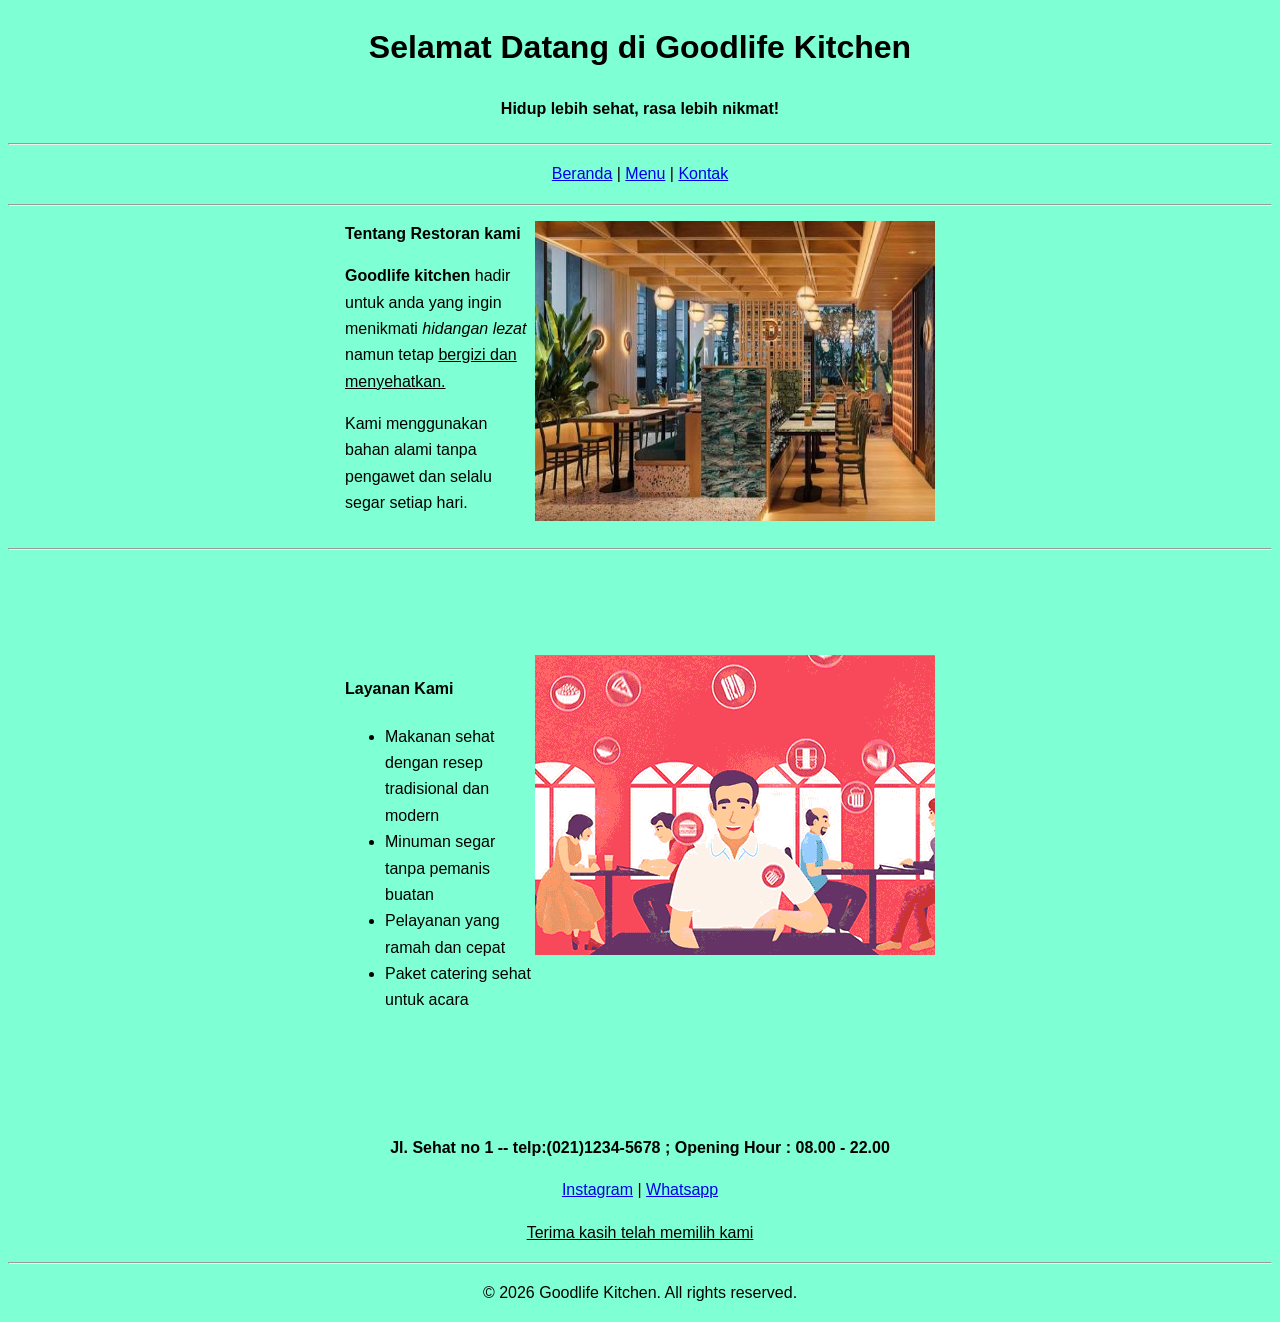
<file: bootstrap/index.html>
<!DOCTYPE html>
<html lang="en">
<head>
     <meta charset="UTF-8">
     <meta name="viewport" content="width=device-width, initial-scale=1.0">
     <title>Beranda Kitchen</title>
     <link rel="stylesheet" href="style.css">
</head>

<body>
    
    <h1 align="center">Selamat Datang di Goodlife Kitchen</h1>
    <h4 align="center">Hidup lebih sehat, rasa lebih nikmat!</h4>
    
<hr>
    <!--disini link ke index, menu, kontak -->
    <div class="jendela">
    <p align="center"><a href="index.html" >Beranda</a> | <a href="menu.html">Menu</a> | <a href="kontak.html">Kontak</a></p>
    </div>

<hr>
    <div class="sambutan">
        <div class="kolom satu">
    <b>Tentang Restoran kami</b>

    <p><b>Goodlife kitchen</b> hadir untuk anda yang ingin menikmati <i>hidangan lezat</i> namun tetap <u>bergizi dan menyehatkan.</u></p>
    <p>Kami menggunakan bahan alami tanpa pengawet dan selalu segar setiap hari.</p>
        </div>
        <div class="kolom dua">
    <img src="img/restoran.jpeg" width="400"; height="300" title="Gambar1" alt="Gambar">
        </div>
    </div>
<hr>
    <div class="layanan">
        <div class="kolom satu">
    <h4>Layanan Kami</h4>
    <ul>
        <li>Makanan sehat dengan resep tradisional dan modern</li>
        <li>Minuman segar tanpa pemanis buatan</li>
        <li>Pelayanan yang ramah dan cepat</li>
        <li>Paket catering sehat untuk acara</li>
    </ul>
        </div>
        <div class="kolom dua">
    <img src="img/animasi.gif" alt="gambar">
        </div>
        </div>
    
    <p align="center"><b>Jl. Sehat no 1 -- telp:(021)1234-5678 ; Opening Hour : 08.00 - 22.00</b></p>
    <p align="center"><a href="https:instagram.com/home">Instagram</a> | <a href="whatsapp.com">Whatsapp</a></p>
    <p align="center"><u>Terima kasih telah memilih kami</u></p>
        
    
<hr>

<footer><p align="center"> &copy; 2026 Goodlife Kitchen. All rights reserved.</footer></p>
</body>
</html>
</file>
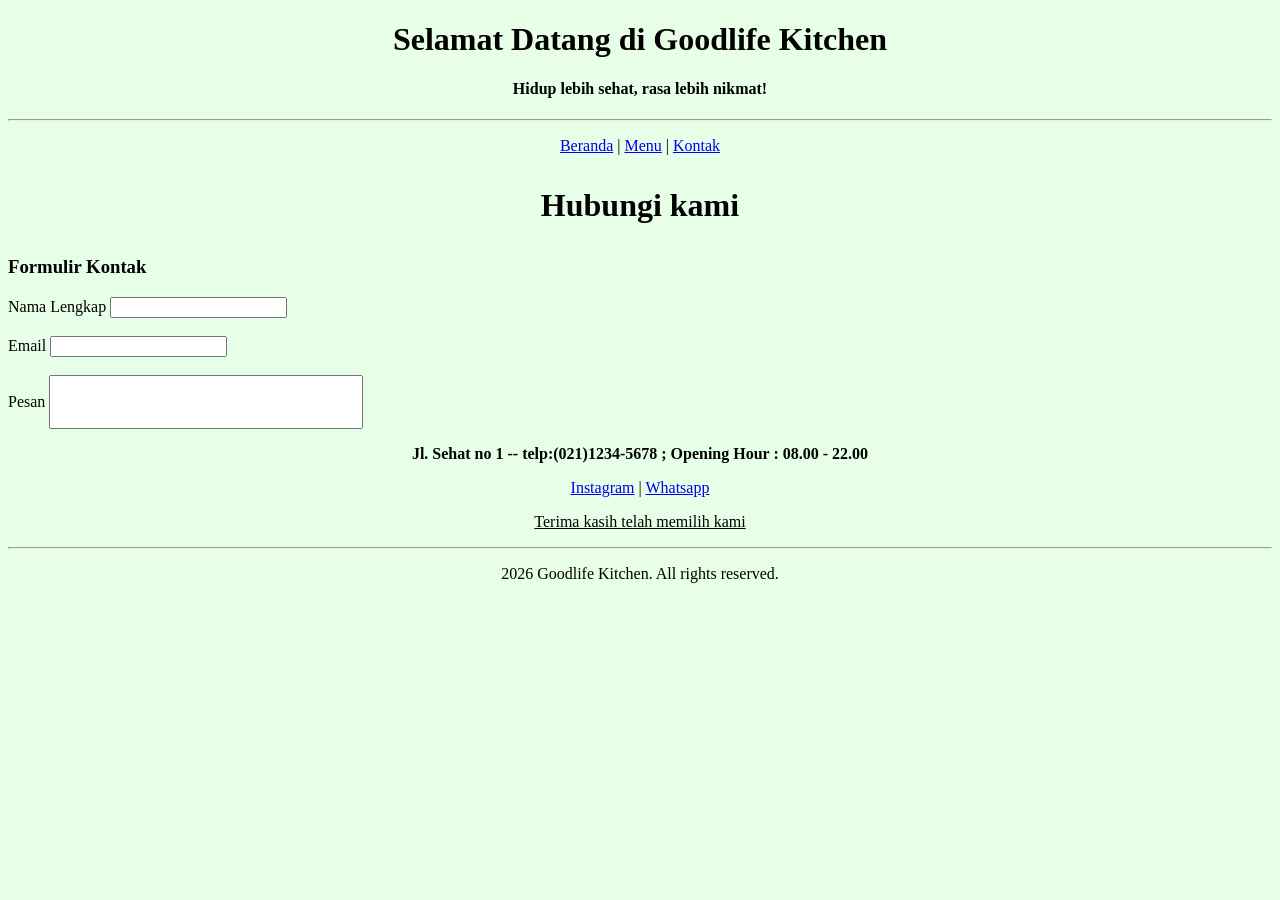
<file: bootstrap/kontak.html>
<!DOCTYPE html>
<html lang="en">
<head>
     <meta charset="UTF-8">
     <meta name="viewport" content="width=device-width, initial-scale=1.0">
     
     <title>Kontak</title>

<body bgcolor="#e7ffe7">
    <h1 align="center">Selamat Datang di Goodlife Kitchen</h1>
    <h4 align="center">Hidup lebih sehat, rasa lebih nikmat!</h4>
    
<hr>
<!--disini link ke index, menu, kontak -->
<p align="center"><a href="index.html">Beranda</a> | <a href="menu.html">Menu</a> | <a href="kontak.html">Kontak</a></p>
</head>
<body>
    <h1>
    <p align="center">Hubungi kami</p>
    </h1>
    <h3>
    <p align="left">Formulir Kontak</p>
    </h3>
    <form action="">
        <label for="nama">Nama Lengkap</label>
        <input type="text" nama="nama" id="nama">
        <br><br>

        <label for="email">Email</label>
        <input type="email" name="email" id="email">
        <br><br>

        <label for="pesan">Pesan</label>
        <input type="text" style="width: 300px; height: 40px; padding: 5px;">
    </form>
    
    <p align="center"><b>Jl. Sehat no 1 -- telp:(021)1234-5678 ; Opening Hour : 08.00 - 22.00</b></p>
    <p align="center"><a href="https:instagram.com/home">Instagram</a> | <a href="whatsapp.com">Whatsapp</a></p>
    <p align="center"><u>Terima kasih telah memilih kami</u></p>
    <hr>
</body>
<footer><p align="center">2026 Goodlife Kitchen. All rights reserved.</footer></p>
</html>
</file>
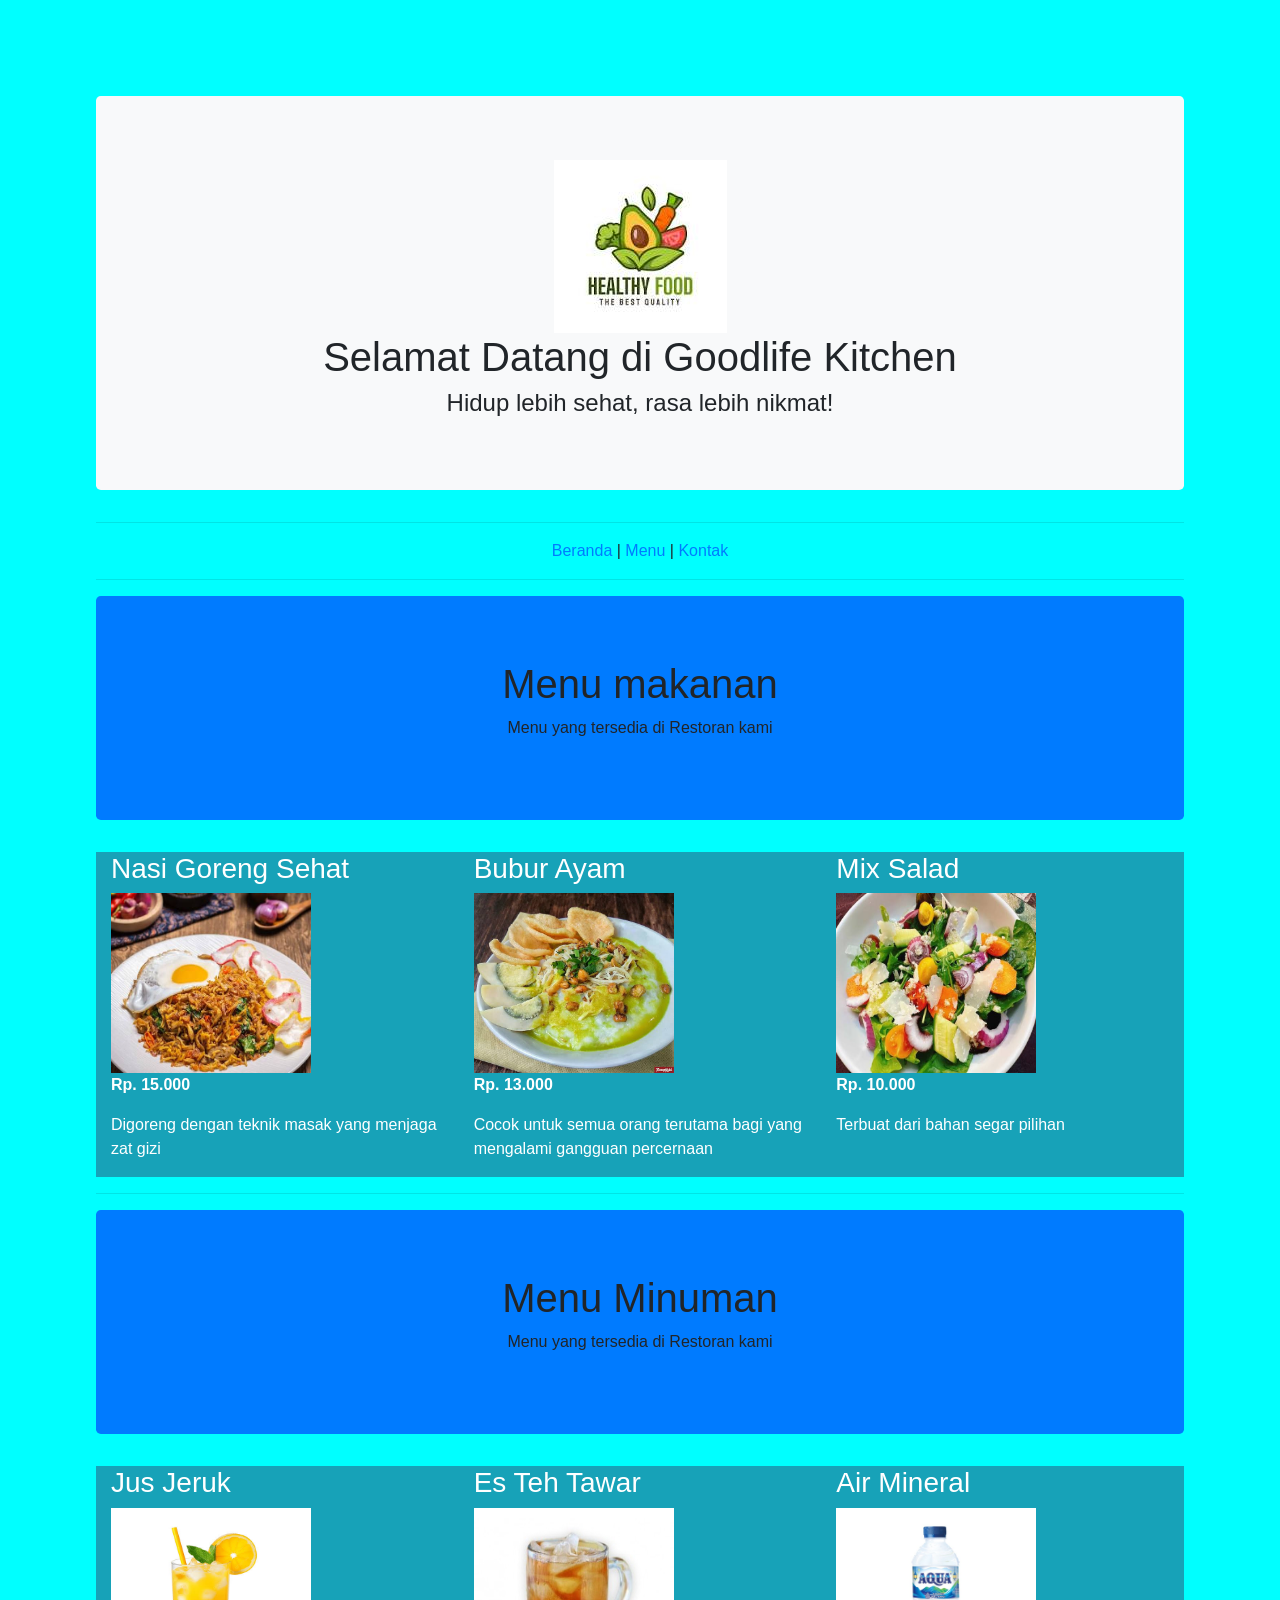
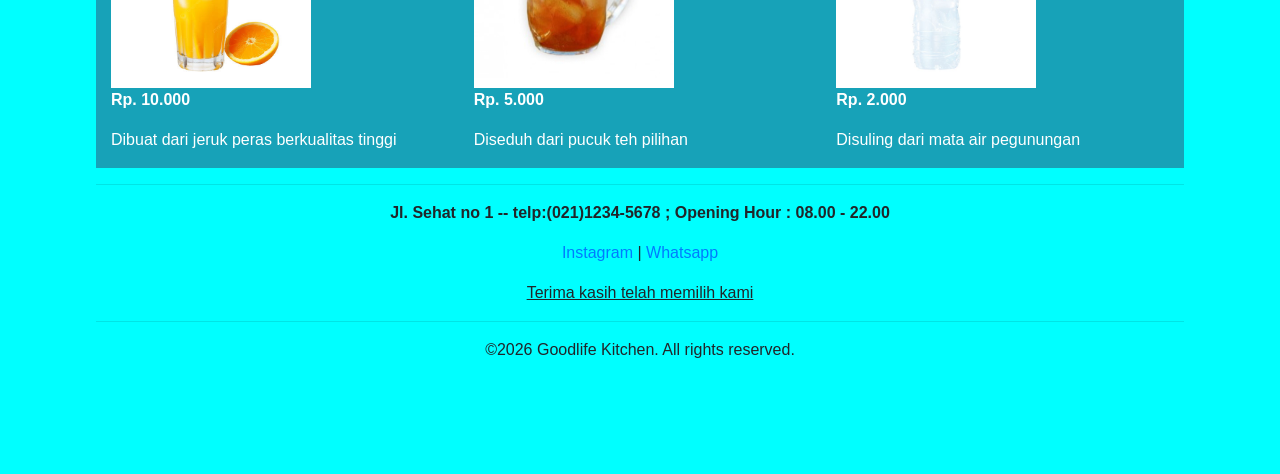
<file: bootstrap/menu + kode copas.html>
<!DOCTYPE html>
<html lang="en">
<head>
     <meta charset="UTF-8">
     <meta name="viewport" content="width=device-width, initial-scale=1.0">
     <title>Menu</title>
     <link rel="stylesheet" href="https://cdn.jsdelivr.net/npm/bootstrap@4.6.2/dist/css/bootstrap.min.css">
     <script src="https://cdn.jsdelivr.net/npm/jquery@3.7.1/dist/jquery.slim.min.js"></script>
     <script src="https://cdn.jsdelivr.net/npm/popper.js@1.16.1/dist/umd/popper.min.js"></script>
     <script src="https://cdn.jsdelivr.net/npm/bootstrap@4.6.2/dist/js/bootstrap.bundle.min.js"></script>
     <style>
        .awal a:hover{
            font-size: 20px;
            color: blueviolet;
            font-style: bold;
        }
        body, html{background-color: aqua;
        font-family: Arial, Helvetica, sans-serif;
        padding: 24px;
        margin: 24px;}
     </style>
     
</head>
<body>
    
    <div class="jumbotron text-center bg-light">
    <img src="img/logohead.jpg" alt="">
    <h1>Selamat Datang di Goodlife Kitchen</h1>
    <h4>Hidup lebih sehat, rasa lebih nikmat!</h4>    
    </div>
<hr>

<div class="awal">
<p align="center"><a href="index.html">Beranda</a> | <a href="menu.html">Menu</a> | <a href="kontak.html">Kontak</a></p>
</div>

<hr>

   <div class="jumbotron text-center bg-primary">
  <h1>Menu makanan</h1>
  <p>Menu yang tersedia di Restoran kami</p> 
</div>
  
<div class="container bg-info text-white">
  <div class="row">
    <div class="col-sm-4">
      <h3>Nasi Goreng Sehat</h3>
      <img src="img/nasi goreng.jpeg" width="200" height="180" title="Goreng Sehat" alt="nasi goreng">
      <p><b>Rp. 15.000</b></p>
      <p>Digoreng dengan teknik masak yang menjaga zat gizi</p>
    </div>
    <div class="col-sm-4">
      <h3>Bubur Ayam</h3>
      <img src="img/bubur ayam.jpeg" width="200" height="180" title="Bubur ayam" alt="bubur ayam">
      <p><b>Rp. 13.000</b></p>
      <p>Cocok untuk semua orang terutama bagi yang mengalami gangguan percernaan</p>
    </div>
    <div class="col-sm-4">
      <h3>Mix Salad</h3>
      <img src="img/mix salad.jpeg" width="200" height="180" title="salad" alt="salad">        
      <p><b>Rp. 10.000</b></p>
      <p>Terbuat dari bahan segar pilihan</p>
    </div>
  </div>
</div>
</div>
<hr>
 <div class="jumbotron text-center bg-primary">
  <h1>Menu Minuman</h1>
  <p>Menu yang tersedia di Restoran kami</p> 
</div>
  
<div class="container bg-info text-white">
  <div class="row">
    <div class="col-sm-4">
      <h3>Jus Jeruk</h3>
      <img src="img/jus jeruk.jpeg" width="200" height="180" title="Jus jeruk" alt="jus jeruk">
      <p><b>Rp. 10.000</b></p>
      <p>Dibuat dari jeruk peras berkualitas tinggi</p>
    </div>
    <div class="col-sm-4">
      <h3>Es Teh Tawar</h3>
      <img src="img/es teh tawar.jpg" width="200" height="180" title="Es teh tawar" alt="es teh">
      <p><b>Rp. 5.000</b></p>
      <p>Diseduh dari pucuk teh pilihan</p>
    </div>
    <div class="col-sm-4">
      <h3>Air Mineral</h3>
      <img src="img/air mineral.jpg" width="200" height="180" title="Air" alt="Air">        
      <p><b>Rp. 2.000</b></p>
      <p>Disuling dari mata air pegunungan</p>
    </div>
  </div>
</div>
</div>
<hr>

    <p align="center"><b>Jl. Sehat no 1 -- telp:(021)1234-5678 ; Opening Hour : 08.00 - 22.00</b></p>
    <p align="center"><a href="https:instagram.com/home">Instagram</a> | <a href="https:whatsapp.com">Whatsapp</a></p>
    <p align="center"><u>Terima kasih telah memilih kami</u></p>
    <hr>
<footer><p align="center">&copy;2026 Goodlife Kitchen. All rights reserved.</footer></p>
</body>

</html>
</file>
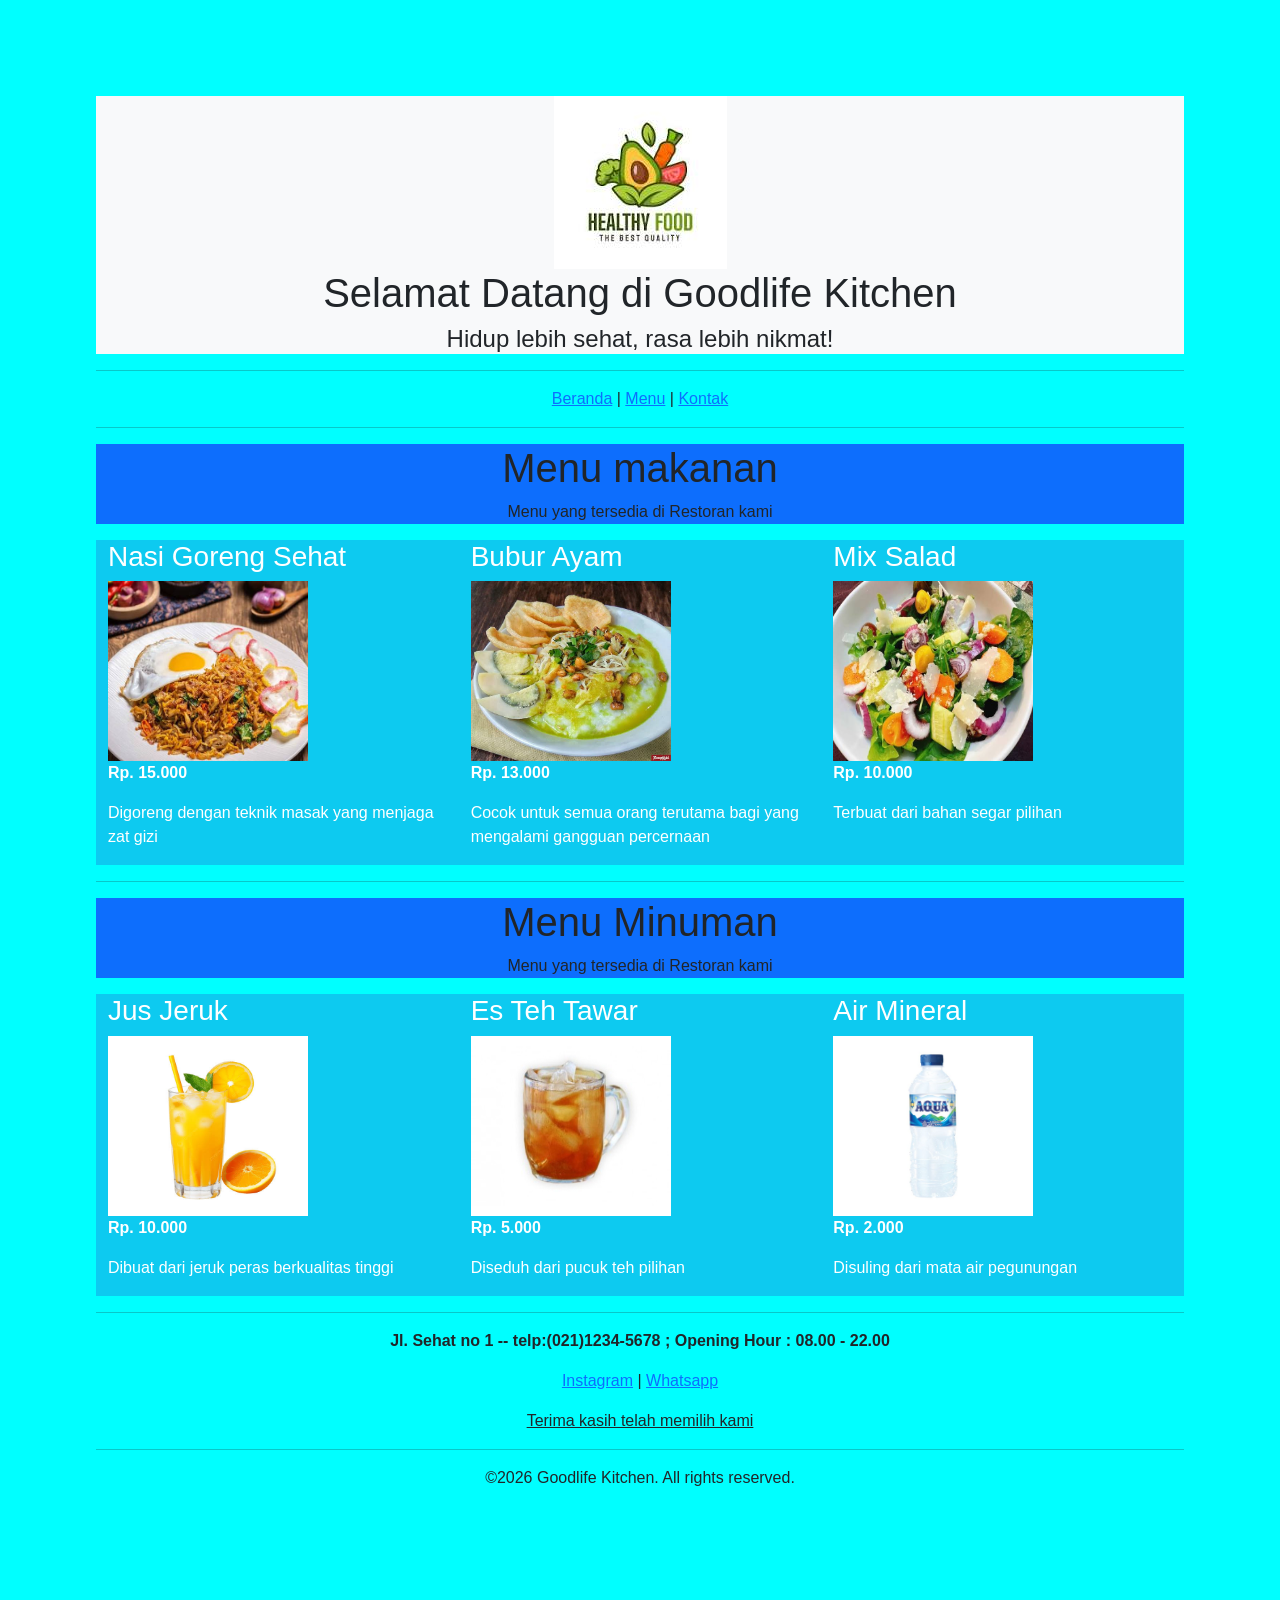
<file: bootstrap/menu.html>
<!DOCTYPE html>
<html lang="en">
<head>
     <meta charset="UTF-8">
     <meta name="viewport" content="width=device-width, initial-scale=1.0">
     <title>Menu</title>
     <link rel="stylesheet" href="css/bootstrap.css">
     <!-- (Kodenya dapat dari Internet tapi karena saya belum mengerti apa saja fungsinya jadi
         saya nonaktifkan dulu)
     <script src="https://cdn.jsdelivr.net/npm/jquery@3.7.1/dist/jquery.slim.min.js"></script>
     <script src="https://cdn.jsdelivr.net/npm/popper.js@1.16.1/dist/umd/popper.min.js"></script>
     <script src="https://cdn.jsdelivr.net/npm/bootstrap@4.6.2/dist/js/bootstrap.bundle.min.js"></script> -->
     <style>
        .awal a:hover{
            font-size: 20px;
            color: blueviolet;
            font-style: bold;
        }
        body, html{background-color: aqua;
        font-family: Arial, Helvetica, sans-serif;
        padding: 24px;
        margin: 24px;}
     </style>
     
</head>
<body>
    
    <div class="jumbotron text-center bg-light">
    <img src="img/logohead.jpg" alt="">
    <h1>Selamat Datang di Goodlife Kitchen</h1>
    <h4>Hidup lebih sehat, rasa lebih nikmat!</h4>    
    </div>
<hr>

<div class="awal">
<p align="center"><a href="index.html">Beranda</a> | <a href="menu.html">Menu</a> | <a href="kontak.html">Kontak</a></p>
</div>

<hr>

   <div class="jumbotron text-center bg-primary">
  <h1>Menu makanan</h1>
  <p>Menu yang tersedia di Restoran kami</p> 
</div>
  
<div class="container bg-info text-white">
  <div class="row">
    <div class="col-sm-4">
      <h3>Nasi Goreng Sehat</h3>
      <img src="img/nasi goreng.jpeg" width="200" height="180" title="Nasi Goreng" alt="nasi goreng">
      <p><b>Rp. 15.000</b></p>
      <p>Digoreng dengan teknik masak yang menjaga zat gizi</p>
    </div>
    <div class="col-sm-4">
      <h3>Bubur Ayam</h3>
      <img src="img/bubur ayam.jpeg" width="200" height="180" title="Bubur ayam" alt="bubur ayam">
      <p><b>Rp. 13.000</b></p>
      <p>Cocok untuk semua orang terutama bagi yang mengalami gangguan percernaan</p>
    </div>
    <div class="col-sm-4">
      <h3>Mix Salad</h3>
      <img src="img/mix salad.jpeg" width="200" height="180" title="salad" alt="salad">        
      <p><b>Rp. 10.000</b></p>
      <p>Terbuat dari bahan segar pilihan</p>
    </div>
  </div>
</div>
</div>
<hr>
 <div class="jumbotron text-center bg-primary">
  <h1>Menu Minuman</h1>
  <p>Menu yang tersedia di Restoran kami</p> 
</div>
  
<div class="container bg-info text-white">
  <div class="row">
    <div class="col-sm-4">
      <h3>Jus Jeruk</h3>
      <img src="img/jus jeruk.jpeg" width="200" height="180" title="Jus jeruk" alt="jus jeruk">
      <p><b>Rp. 10.000</b></p>
      <p>Dibuat dari jeruk peras berkualitas tinggi</p>
    </div>
    <div class="col-sm-4">
      <h3>Es Teh Tawar</h3>
      <img src="img/es teh tawar.jpg" width="200" height="180" title="Es teh tawar" alt="es teh">
      <p><b>Rp. 5.000</b></p>
      <p>Diseduh dari pucuk teh pilihan</p>
    </div>
    <div class="col-sm-4">
      <h3>Air Mineral</h3>
      <img src="img/air mineral.jpg" width="200" height="180" title="Air" alt="Air">        
      <p><b>Rp. 2.000</b></p>
      <p>Disuling dari mata air pegunungan</p>
    </div>
  </div>
</div>
</div>
<hr>

    <p align="center"><b>Jl. Sehat no 1 -- telp:(021)1234-5678 ; Opening Hour : 08.00 - 22.00</b></p>
    <p align="center"><a href="https:instagram.com/home">Instagram</a> | <a href="https:whatsapp.com">Whatsapp</a></p>
    <p align="center"><u>Terima kasih telah memilih kami</u></p>
    <hr>
<footer><p align="center">&copy;2026 Goodlife Kitchen. All rights reserved.</footer></p>
</body>

</html>
</file>
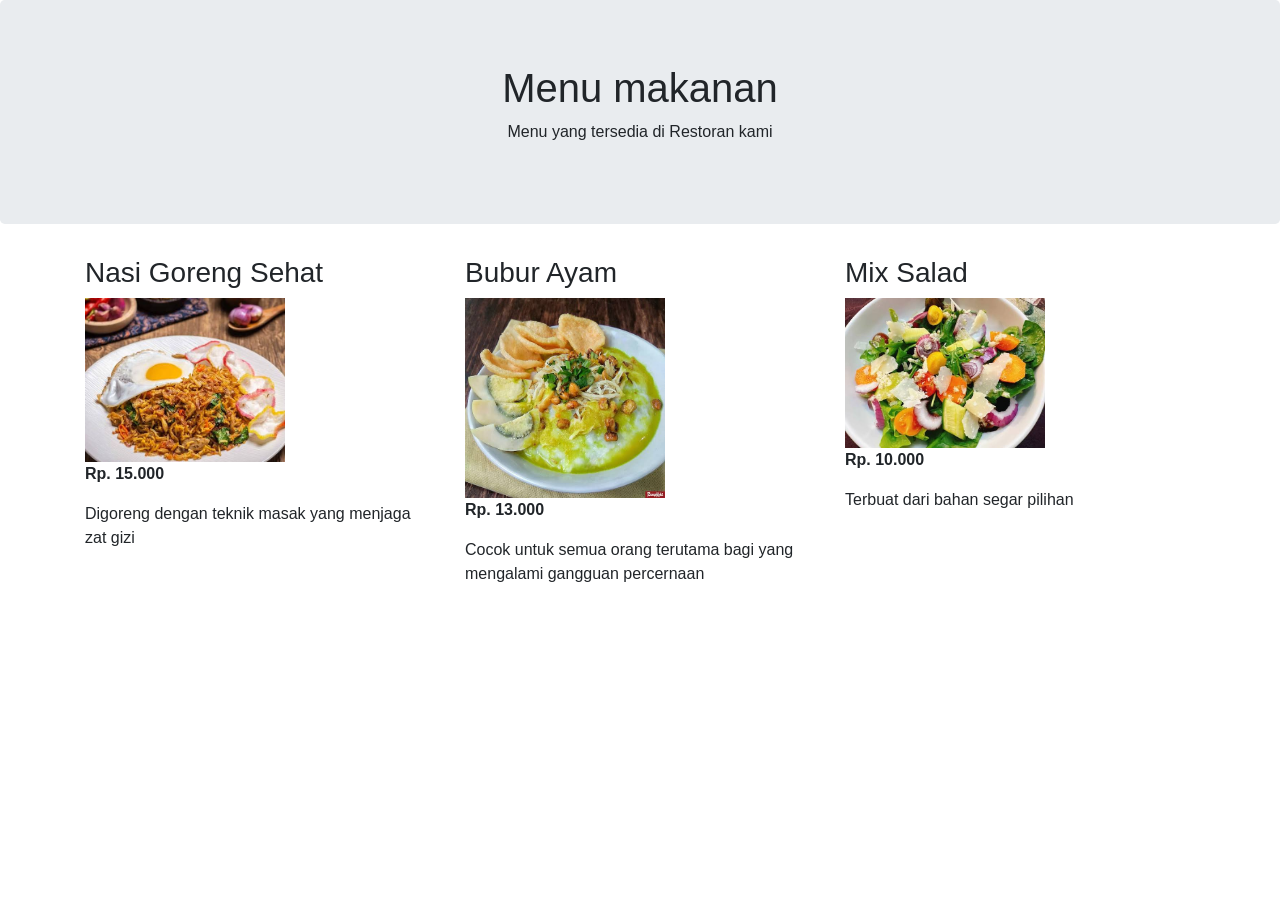
<file: bootstrap/uji coba.html>
<!doctype=<!DOCTYPE html>
<html lang="en">
<head>
    <meta charset="UTF-8">
    <meta name="viewport" content="width=device-width, initial-scale=1.0">
    <link rel="stylesheet" href="https://cdn.jsdelivr.net/npm/bootstrap@4.6.2/dist/css/bootstrap.min.css">
    <script src="https://cdn.jsdelivr.net/npm/jquery@3.7.1/dist/jquery.slim.min.js"></script>
    <script src="https://cdn.jsdelivr.net/npm/popper.js@1.16.1/dist/umd/popper.min.js"></script>
    <script src="https://cdn.jsdelivr.net/npm/bootstrap@4.6.2/dist/js/bootstrap.bundle.min.js"></script>
    <title>uji coba</title>
</head>
<body>
   
<div class="jumbotron text-center">
  <h1>Menu makanan</h1>
  <p>Menu yang tersedia di Restoran kami</p> 
</div>
  
<div class="container">
  <div class="row">
    <div class="col-sm-4">
      <h3>Nasi Goreng Sehat</h3>
      <img src="img/nasi goreng.jpeg" width="200" title="Nasi Goreng Sehat" alt="nasi goreng">
      <p><b>Rp. 15.000</b></p>
      <p>Digoreng dengan teknik masak yang menjaga zat gizi</p>
    </div>
    <div class="col-sm-4">
      <h3>Bubur Ayam</h3>
      <img src="img/bubur ayam.jpeg" width="200" title="Bubur ayam" alt="bubur ayam">
      <p><b>Rp. 13.000</b></p>
      <p>Cocok untuk semua orang terutama bagi yang mengalami gangguan percernaan</p>
    </div>
    <div class="col-sm-4">
      <h3>Mix Salad</h3>
      <img src="img/mix salad.jpeg" width="200" title="salad" alt="salad">        
      <p><b>Rp. 10.000</b></p>
      <p>Terbuat dari bahan segar pilihan</p>
    </div>
  </div>
</div>
</div>
</body>
</html>
</file>
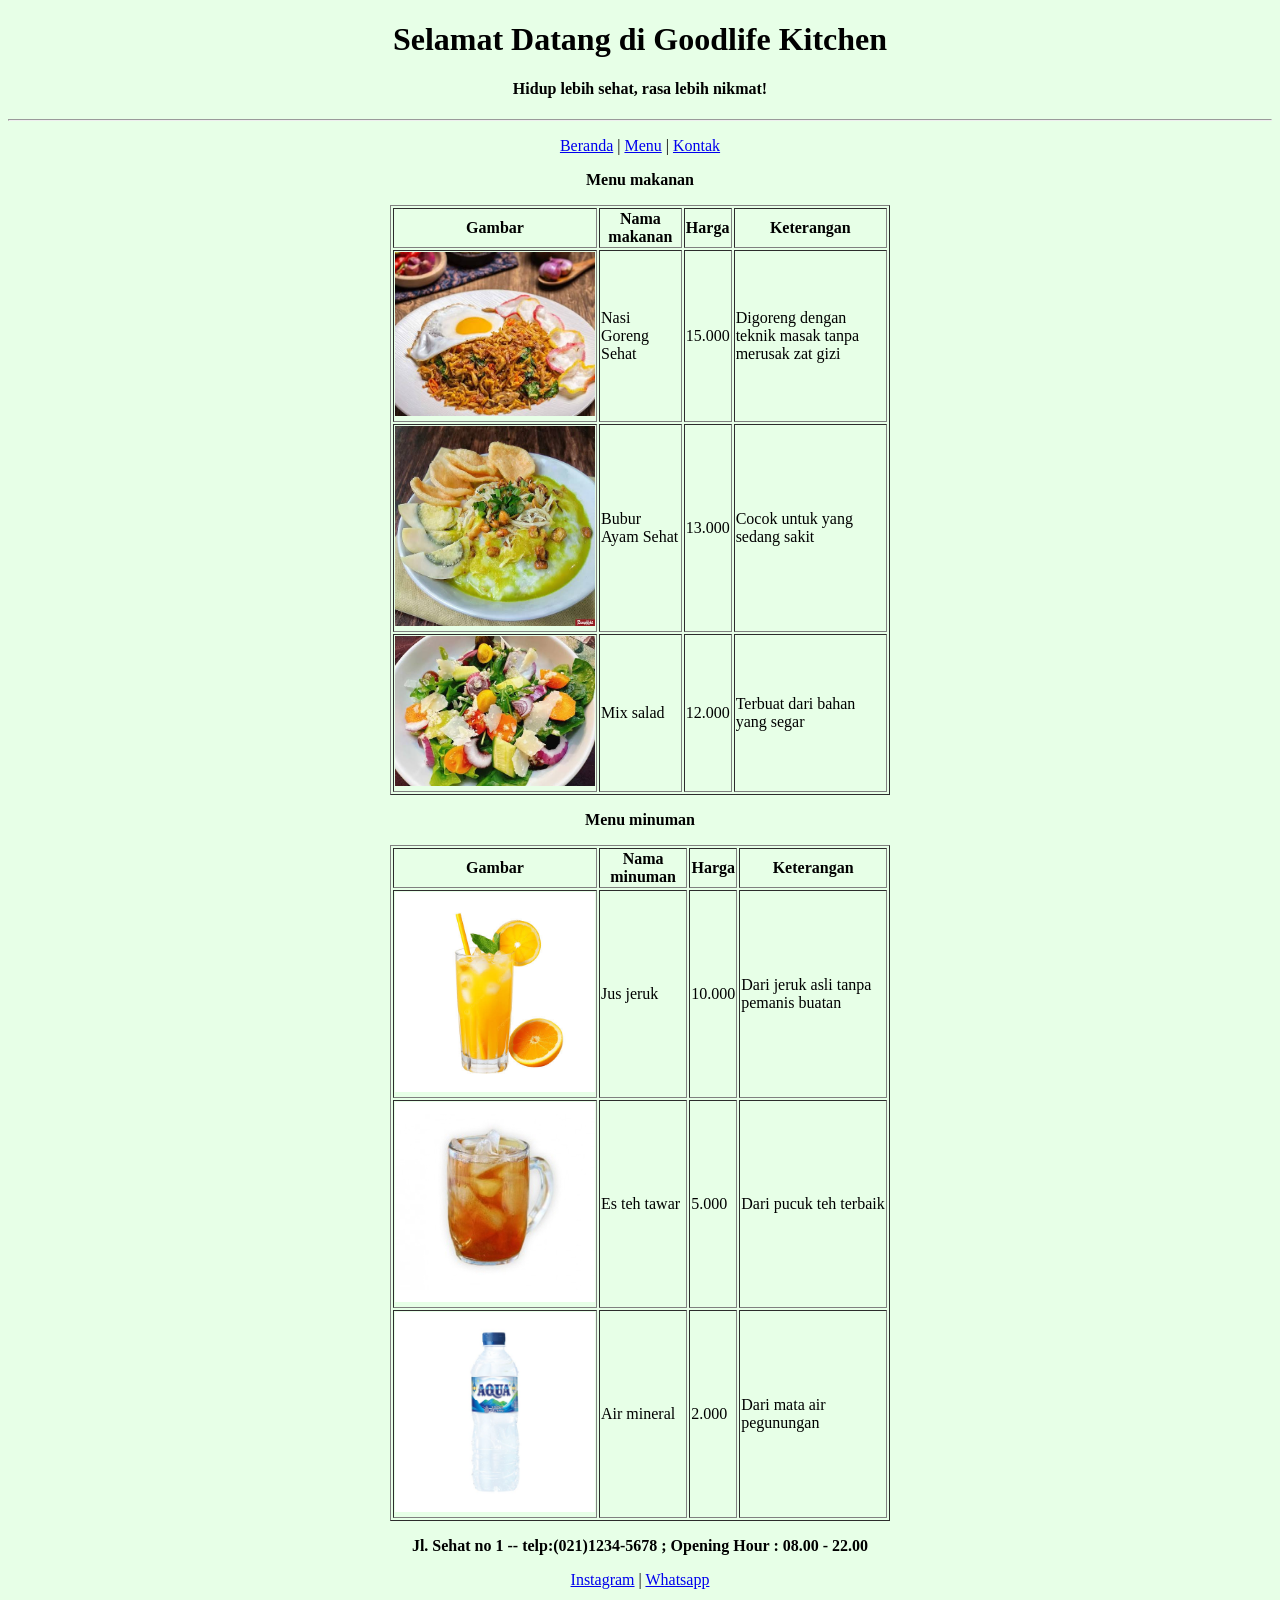
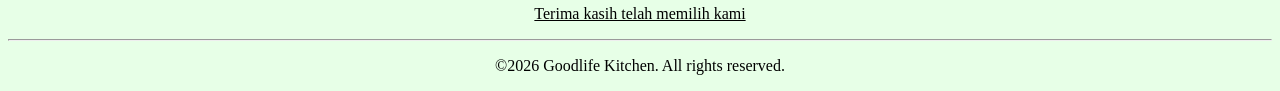
<file: CSS/menu.html>
<!DOCTYPE html>
<html lang="en">
<head>
     <meta charset="UTF-8">
     <meta name="viewport" content="width=device-width, initial-scale=1.0">
     
     <title>Menu</title>
</head>
<body bgcolor="#e7ffe7">
    
    <h1 align="center">Selamat Datang di Goodlife Kitchen</h1>
    <h4 align="center">Hidup lebih sehat, rasa lebih nikmat!</h4>    
<hr>
<!--disini link ke index, menu, kontak -->
<p align="center"><a href="index.html">Beranda</a> | <a href="menu.html">Menu</a> | <a href="kontak.html">Kontak</a></p>

    <p align="center"><b>Menu makanan</b></p>
    <table border="1" width="500" height="200" align="center">
        <tr>
            <th>Gambar</th>
            <th>Nama makanan</th>
            <th>Harga</th>
            <th>Keterangan</th>
        </tr>
        <tr>
            <td><img src="img/nasi goreng.jpeg" width="200" title="Gambar1" alt="Nasi goreng"></td>
            <td>Nasi Goreng Sehat</td>
            <td>15.000</td>
            <td>Digoreng dengan teknik masak tanpa merusak zat gizi</td>
        </tr>
        <tr>
            <td><img src="img/bubur ayam.jpeg" width="200" title="Gambar2" alt="bubur ayam"></td>
            <td>Bubur Ayam Sehat</td>
            <td>13.000</td>
            <td>Cocok untuk yang sedang sakit</td>
        </tr>
         <tr>
            <td><img src="img/mix salad.jpeg" width="200" title="Gambar3" alt="mix buah"></td>
            <td>Mix salad</td>
            <td>12.000</td>
            <td>Terbuat dari bahan yang segar</td>
         </tr>
    </table>

<p align="center"><b>Menu minuman</b></p>


    <table border="1" width="500" height="200" align="center">
        <tr>
            <th>Gambar</th>
            <th>Nama minuman</th>
            <th>Harga</th>
            <th>Keterangan</th>
        </tr>
        <tr>
            <td><img src="img/jus jeruk.jpeg" width="200" title="Gambar4" alt="jus jeruk"></td>
            <td>Jus jeruk</td>
            <td>10.000</td>
            <td>Dari jeruk asli tanpa pemanis buatan</td>
        </tr>
        <tr>
            <td><img src="img/es teh tawar.jpg" width="200" title="Gambar5" alt="es teh tawar"></td>
            <td>Es teh tawar</td>
            <td> 5.000</td>
            <td>Dari pucuk teh terbaik</td>
        </tr>
        <tr>
            <td><img src="img/air mineral.jpg" width="200" title="Gambar6" alt="air mineral"></td>
            <td>Air mineral</td>
            <td>2.000</td>
            <td>Dari mata air pegunungan</td>
        </tr>
    </table>


    <p align="center"><b>Jl. Sehat no 1 -- telp:(021)1234-5678 ; Opening Hour : 08.00 - 22.00</b></p>
    <p align="center"><a href="https:instagram.com/home">Instagram</a> | <a href="whatsapp.com">Whatsapp</a></p>
    <p align="center"><u>Terima kasih telah memilih kami</u></p>
    <hr>
<footer><p align="center">&copy;2026 Goodlife Kitchen. All rights reserved.</footer></p>
</body>

</html>
</file>
<file: bootstrap/style.css>
html, body{
    margin: 1;
    padding: 1;
}

body{
    font-family: Verdana, Geneva, Tahoma, sans-serif;
    background-color: aquamarine;
    line-height: 1.65;

}

.jendela a:hover{
            font-size: 20px;
            color: green;}
.sambutan{width: 600px;
    margin: 10px auto;
    padding: 5px;
    box-sizing: border-box;
    display: flex;}

.layanan{width: 600px;
    margin: 100px auto;
    padding: 5px;
    box-sizing: border-box;
    display: flex;}
/*.kolom.satu{flex: 1;
            }
.kolom.dua{flex: 1;
            }*/
@media(max-width: 600px)
{
    
}
</file>
